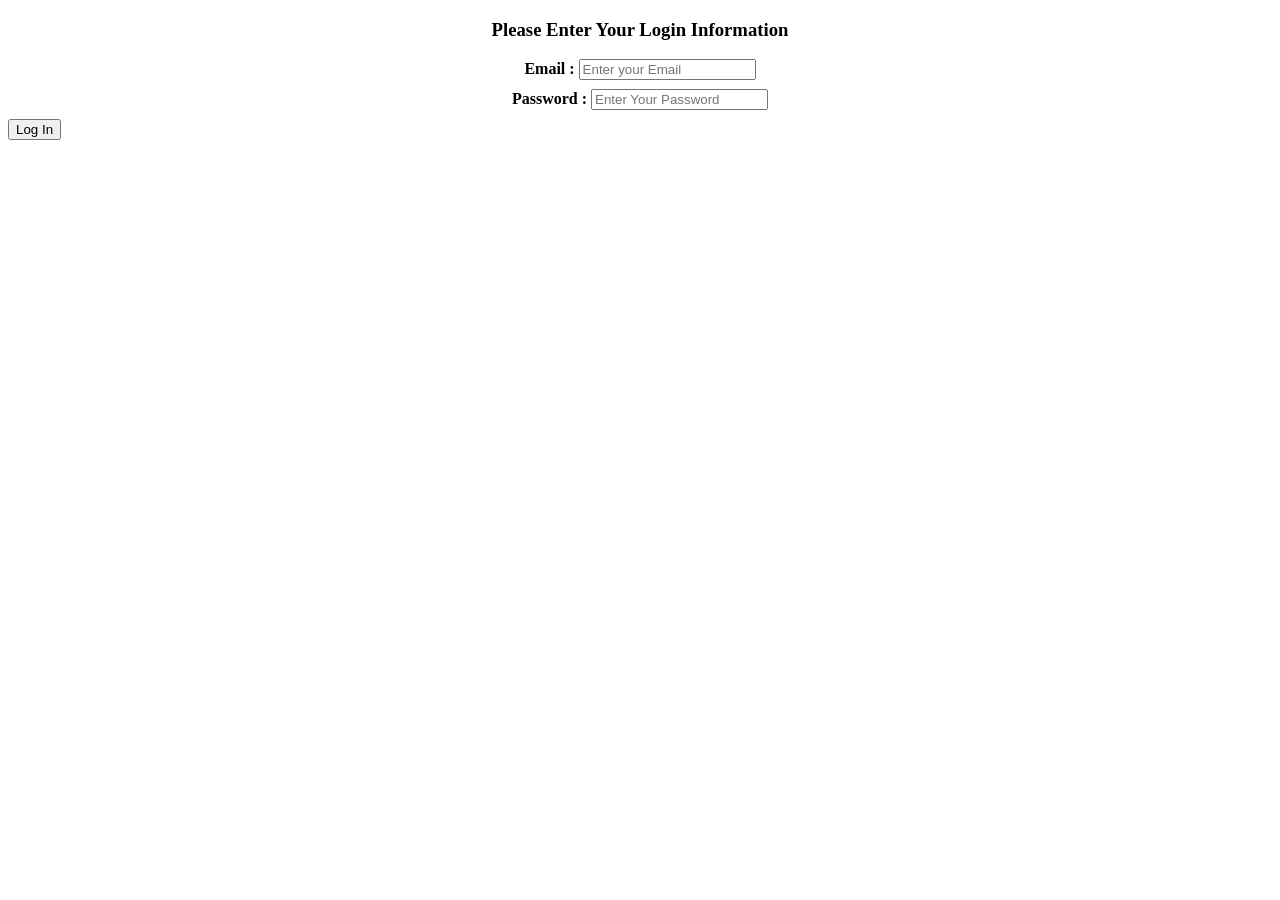
<file: login.html>
<!DOCTYPE html>
<html lang="en">
<head>
    <meta charset="UTF-8">
    <meta name="viewport" content="width=device-width, initial-scale=1.0">
    <title>LogIn</title>
    <link rel="shortcut icon" href="favIcon/travel blog.jpg" type="image/x-icon">
</head>
<body>
    <Section>
        <h3 style="text-align: center;">Please Enter Your Login Information</h3>  
        <span style="display: block; height: 30px; text-align: center;"> <b>Email   :</b> <input type="email" name="" id="" placeholder="Enter your Email"></span>
        <span style="display: block; height: 30px; text-align: center;"> <b>Password     :</b> <input type="password" name="" id="" placeholder="Enter Your Password"></span>
        <button type="submit" style="display: flex; align-items: center; justify-content: center;">Log In</button>
    </Section>
</body>
</html>
</file>
